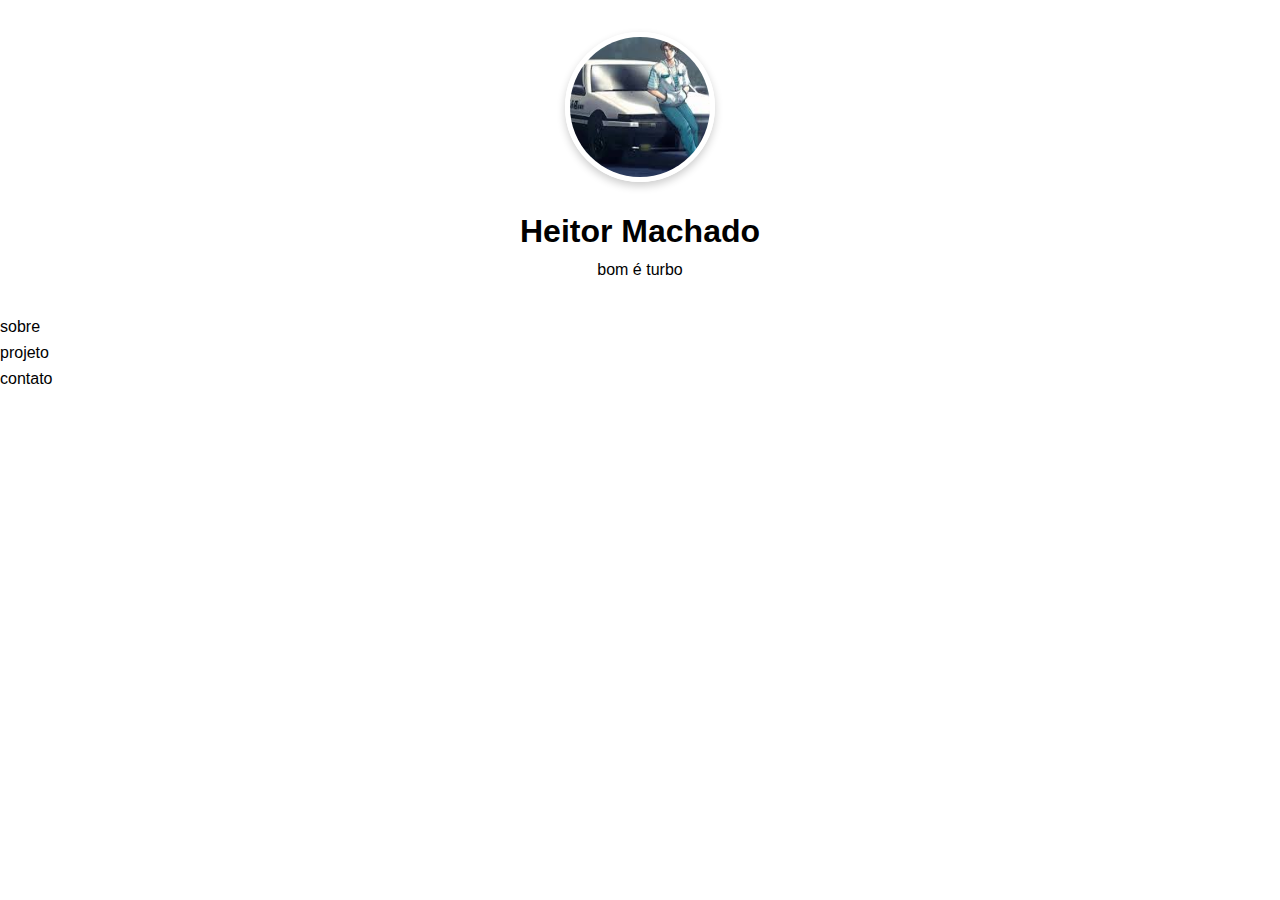
<file: heitor/index.html>
<!DOCTYPE html>
<html lang="pt-br">

<head>
    <meta charset="UTF-8">
    <meta name="viewport" content="width=device-width, initial-scale=1.0">
<link rel="stylesheet" href="style.css">
<title>meu portifólio</title>
</head>

<body>
    <header>
        <div class="header-contend">
            <img src="images.jpeg" alt="Foto de perfil" class="profile-img">
            <h1>Heitor Machado</h1>
            <p>bom é turbo</p>
            <div>
    </header>
    
    <nav>
        <ul>
            <li><a href="#sobre">sobre</a></li>
            <li><a href="#projeto">projeto</a></li>
            <li><a href="#contato">contato</a></li>
        <ul>
    <nav>

</body>
<html>
</file>
<file: heitor/style.css>
/* Reset e estilos gerais */
* {
    margin: 0;
    padding: 0;
    box-sizing: border-box;
    font-family: 'Segoe UI', Tahoma, Geneva, Verdana, sans-serif;
}


body {
    background-color: white;
    color: black;
    line-height: 1.6;
}

a {
    text-decoration: none;
    color: rgb(0, 0, 0);
}

/* Cabeçalho */
header {
    background: linear-gradient(135deg, #ffffff, #ffffff);
    color: rgb(0, 0, 0);
    text-align: center;
    padding: 2rem 0;
    position: relative;
}

.profile-img {
    width: 150px;
    height: 150px;
    border-radius: 50%;
    object-fit: cover;
    border: 5px solid rgb(255, 255, 255);
    margin-bottom: 1rem;
    box-shadow: 0 4px 8px rgba(0, 0, 0, 0.2);
}
</file>
